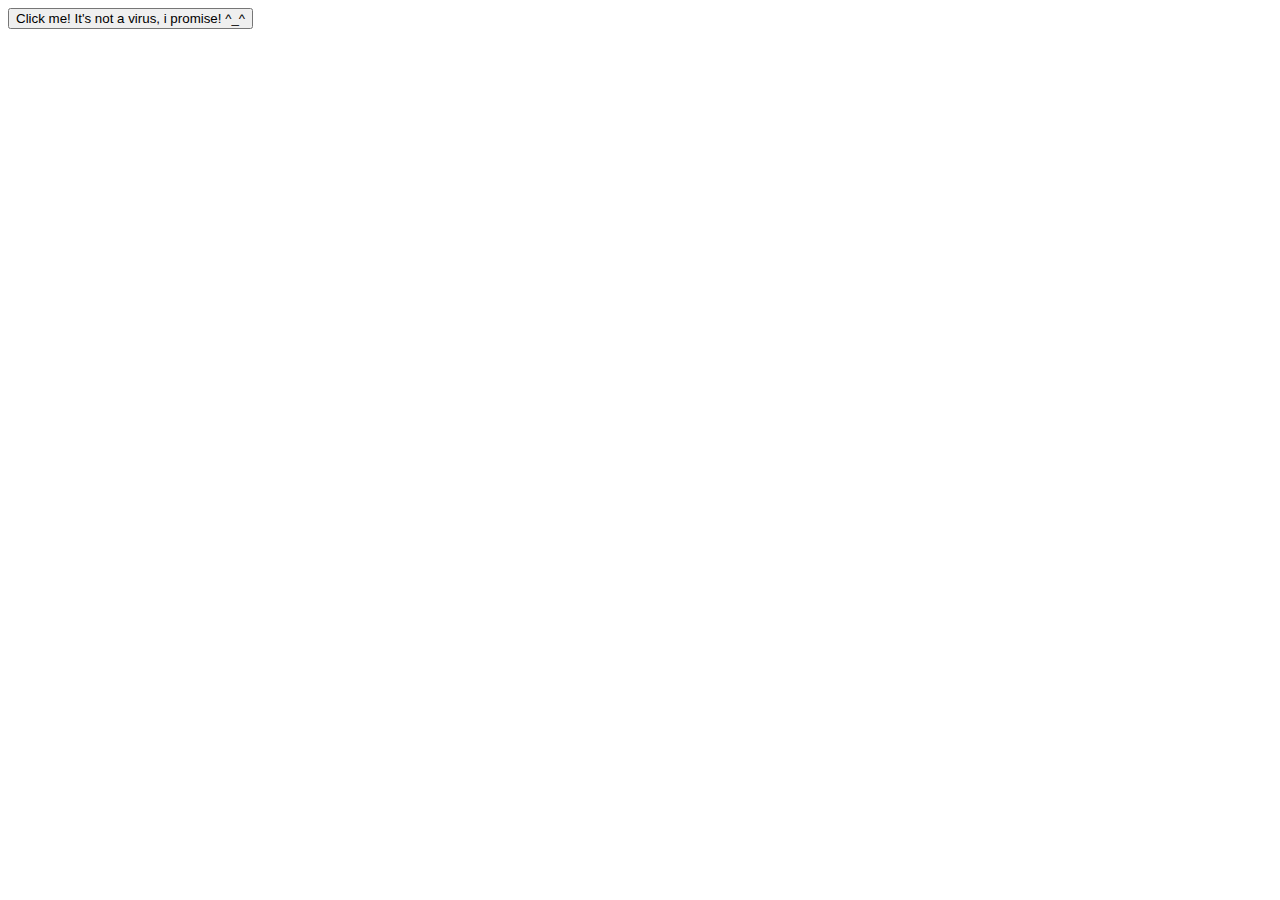
<file: Advanced JavaScript/Homeworks/AJAX/index.html>
<!DOCTYPE html>
<html lang="en">
<head>
    <meta charset="UTF-8">
    <meta name="viewport" content="width=device-width, initial-scale=1.0">
    <meta http-equiv="X-UA-Compatible" content="ie=edge">
    <title>AJAX Homework</title>
</head>
<body>
    <button id="btn"> Click me! It's not a virus, i promise! ^_^</button>
    <br/>
    <table id="data-table"></table>
    <script src="script.js"></script>
</body>
</html>
</file>
